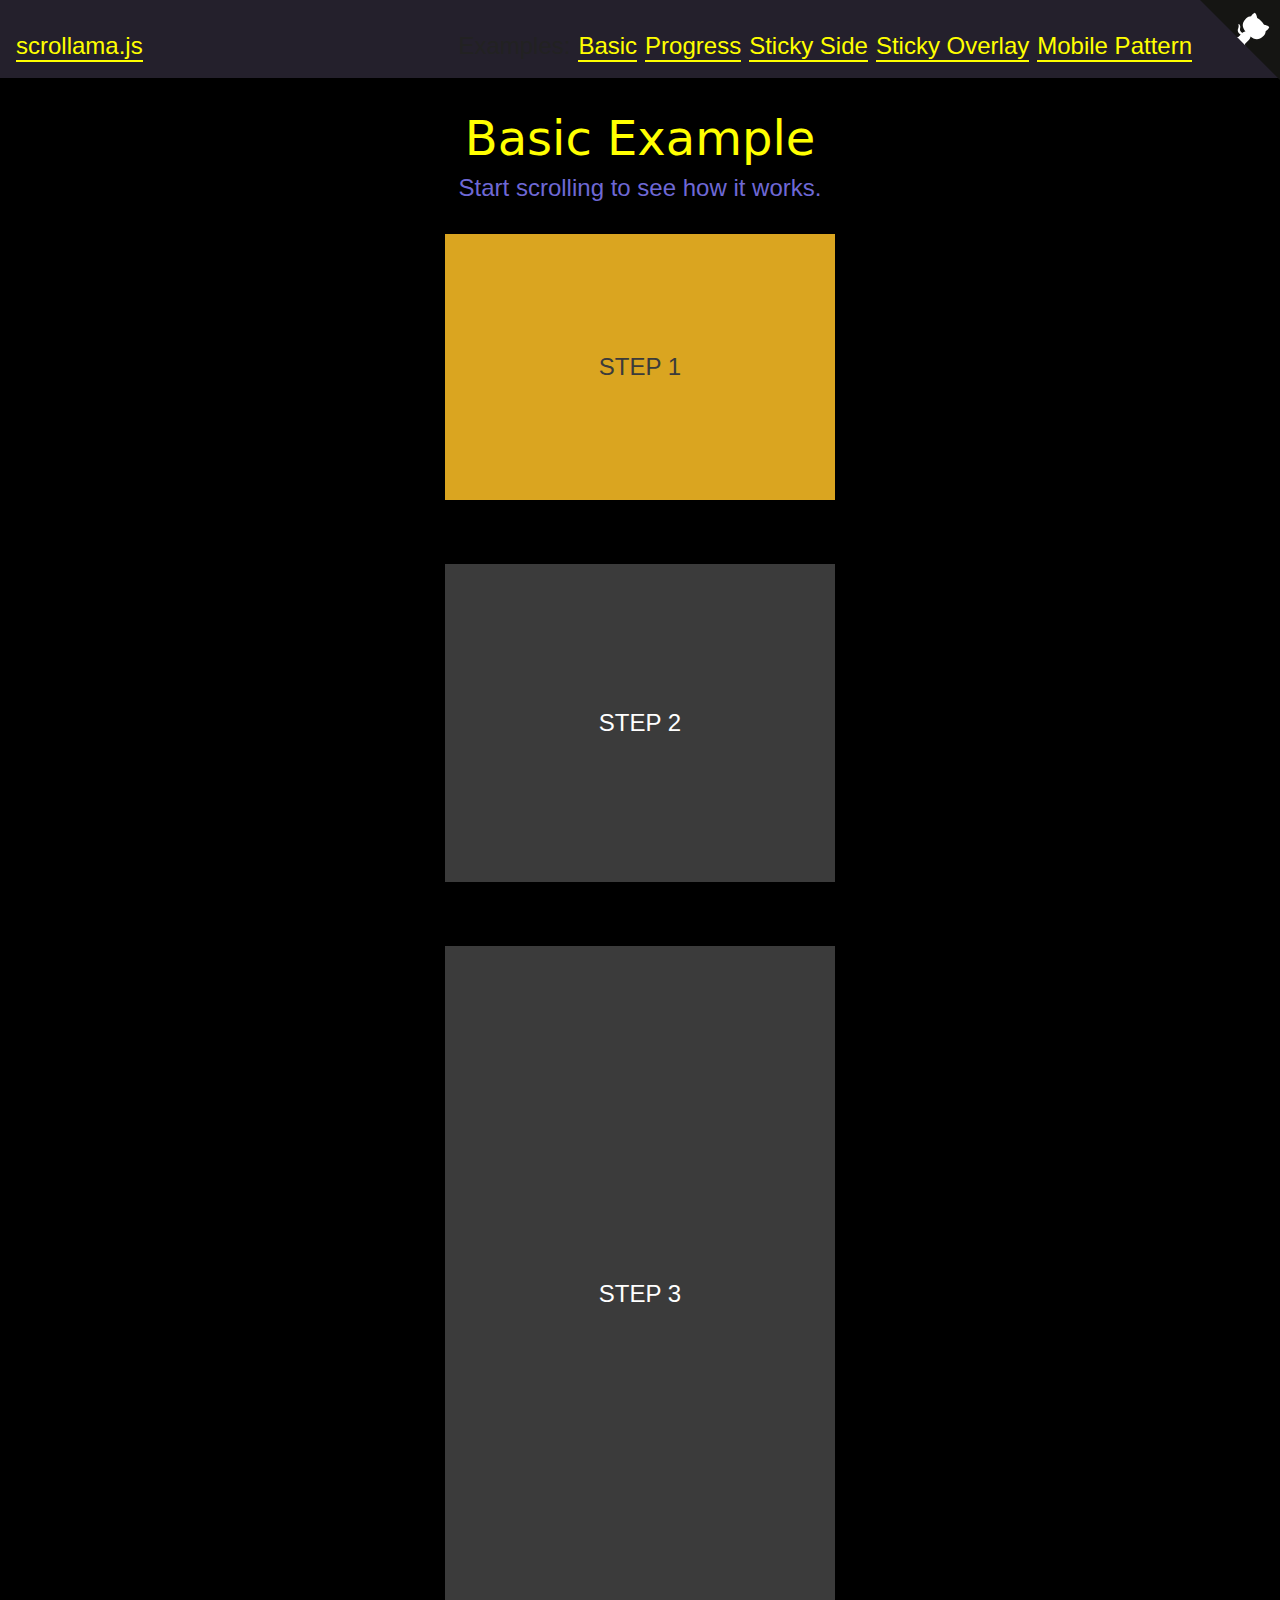
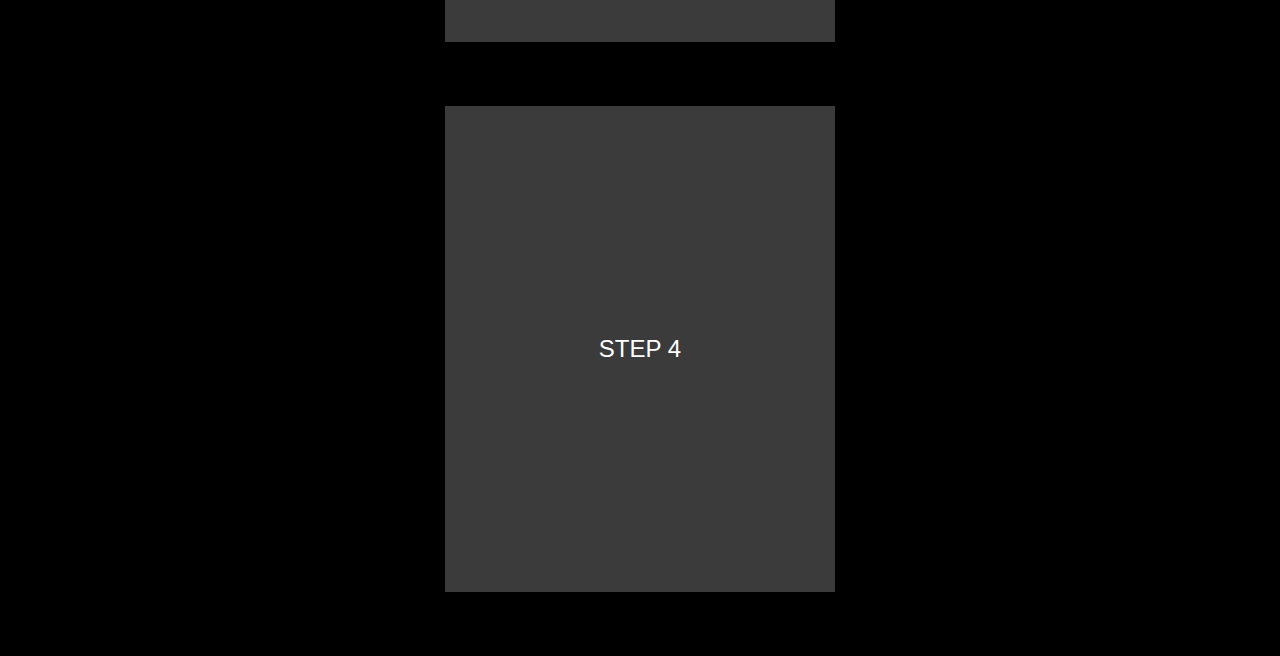
<file: docs/basic/index.html>
<!DOCTYPE html>
<html>

<head>
	<meta charset="utf-8" />
	<meta http-equiv="X-UA-Compatible" content="IE=edge" />
	<title>Scrollama: Basic Example</title>
	<meta name="description" content="Scrollama: Basic Example" />
	<meta name="viewport" content="width=device-width, initial-scale=1" />
	<link rel="stylesheet" href="../style.css" />
	<style>
		#scrolly {
			position: relative;
		}

		article {
			position: relative;
			padding: 0 1rem;
			margin: 0 auto;
			width: 33%;
		}

		.step {
			margin: 2rem auto 4rem auto;
			background-color: #3b3b3b;
			color: #fff;
		}

		.step.is-active {
			background-color: goldenrod;
			color: #3b3b3b;
		}

		.step p {
			text-align: center;
			padding: 1rem;
			font-size: 1.5rem;
		}
	</style>
</head>

<body>
	<a href="https://github.com/russellsamora/scrollama" target="_blank" class="github-corner"
		aria-label="View source on GitHub"><svg width="80" height="80" viewBox="0 0 250 250"
			style="fill:#151513; color:#fff; position: absolute; top: 0; border: 0; right: 0;" aria-hidden="true">
			<path d="M0,0 L115,115 L130,115 L142,142 L250,250 L250,0 Z"></path>
			<path
				d="M128.3,109.0 C113.8,99.7 119.0,89.6 119.0,89.6 C122.0,82.7 120.5,78.6 120.5,78.6 C119.2,72.0 123.4,76.3 123.4,76.3 C127.3,80.9 125.5,87.3 125.5,87.3 C122.9,97.6 130.6,101.9 134.4,103.2"
				fill="currentColor" style="transform-origin: 130px 106px;" class="octo-arm"></path>
			<path
				d="M115.0,115.0 C114.9,115.1 118.7,116.5 119.8,115.4 L133.7,101.6 C136.9,99.2 139.9,98.4 142.2,98.6 C133.8,88.0 127.5,74.4 143.8,58.0 C148.5,53.4 154.0,51.2 159.7,51.0 C160.3,49.4 163.2,43.6 171.4,40.1 C171.4,40.1 176.1,42.5 178.8,56.2 C183.1,58.6 187.2,61.8 190.9,65.4 C194.5,69.0 197.7,73.2 200.1,77.6 C213.8,80.2 216.3,84.9 216.3,84.9 C212.7,93.1 206.9,96.0 205.4,96.6 C205.1,102.4 203.0,107.8 198.3,112.5 C181.9,128.9 168.3,122.5 157.7,114.1 C157.9,116.9 156.7,120.9 152.7,124.9 L141.0,136.5 C139.8,137.7 141.6,141.9 141.8,141.8 Z"
				fill="currentColor" class="octo-body"></path>
		</svg></a>
	<main>
		<nav>
			<a href="https://github.com/russellsamora/scrollama">scrollama.js</a>
			<div class="nav__examples">
				<p>Examples:</p>
				<a href="https://russellsamora.github.io/scrollama/basic">Basic</a>
				<a href="https://russellsamora.github.io/scrollama/progress">Progress</a>
				<a href="https://russellsamora.github.io/scrollama/sticky-side">Sticky Side</a>
				<a href="https://russellsamora.github.io/scrollama/sticky-overlay">Sticky Overlay</a>
				<a href="https://russellsamora.github.io/scrollama/mobile-pattern">Mobile Pattern</a>
			</div>
		</nav>
		<section id="intro">
			<h1 class="intro__hed">Basic Example</h1>
			<p class="intro__dek">
				Start scrolling to see how it works.
			</p>
		</section>
		<section id="scrolly">
			<article>
				<div class="step" data-step="1">
					<p>STEP 1</p>
				</div>
				<div class="step" data-step="2">
					<p>STEP 2</p>
				</div>
				<div class="step" data-step="3">
					<p>STEP 3</p>
				</div>
				<div class="step" data-step="4">
					<p>STEP 4</p>
				</div>
			</article>
		</section>
		<section id="outro"></section>
	</main>

	<script src="../scrollama.min.js"></script>
	<script>
		var scrolly = document.querySelector("#scrolly");
		var article = scrolly.querySelector("article");
		var step = article.querySelectorAll(".step");

		// initialize the scrollama
		var scroller = scrollama();

		// scrollama event handlers
		function handleStepEnter(response) {
			// response = { element, direction, index }
			console.log(response);
			// add to color to current step
			response.element.classList.add("is-active");
		}

		function handleStepExit(response) {
			// response = { element, direction, index }
			console.log(response);
			// remove color from current step
			response.element.classList.remove("is-active");
		}

		function init() {
			// set random padding for different step heights (not required)
			step.forEach(function (step) {
				var v = 100 + Math.floor((Math.random() * window.innerHeight) / 4);
				step.style.padding = v + "px 0px";
			});

			// 1. setup the scroller with the bare-bones options
			// 		this will also initialize trigger observations
			// 2. bind scrollama event handlers (this can be chained like below)
			scroller
				.setup({
					step: "#scrolly article .step",
					debug: false,
					offset: 0.5
				})
				.onStepEnter(handleStepEnter)
				.onStepExit(handleStepExit);

		}

		// kick things off
		init();
	</script>
</body>

</html>
</file>
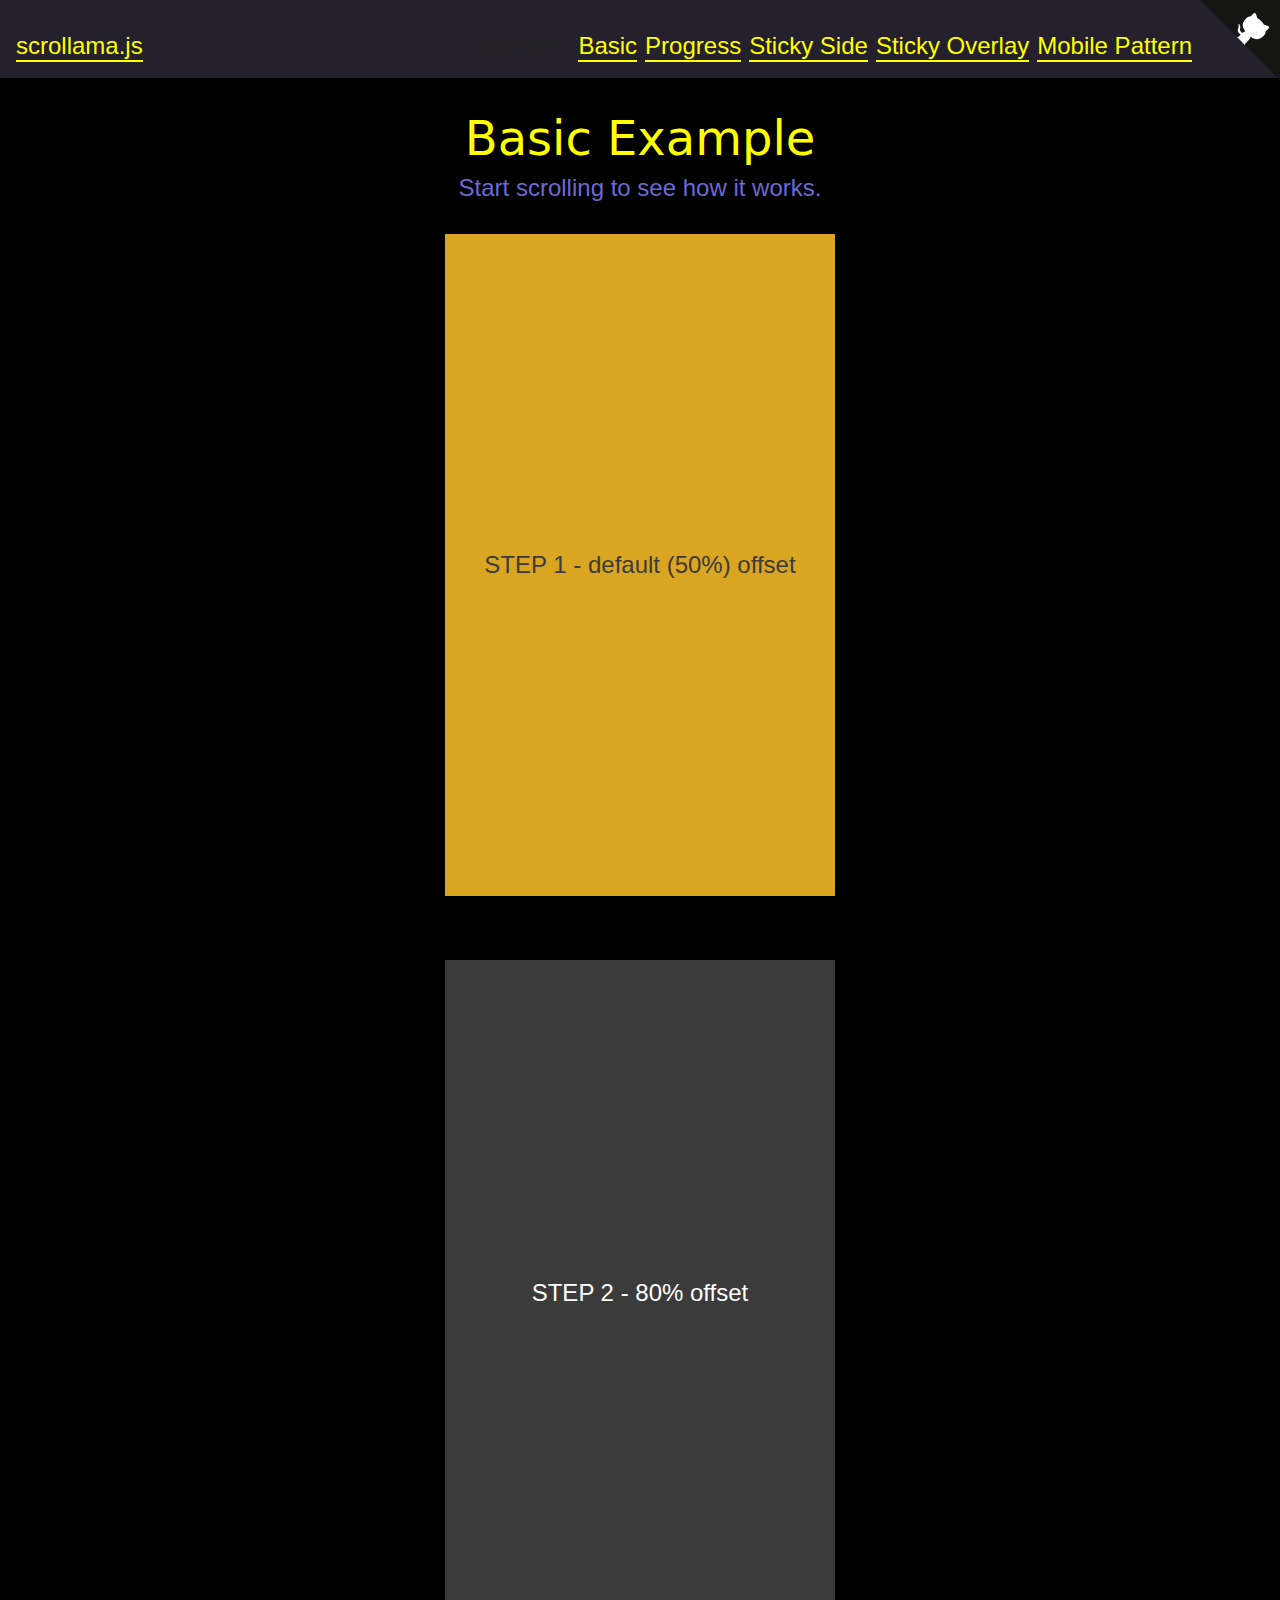
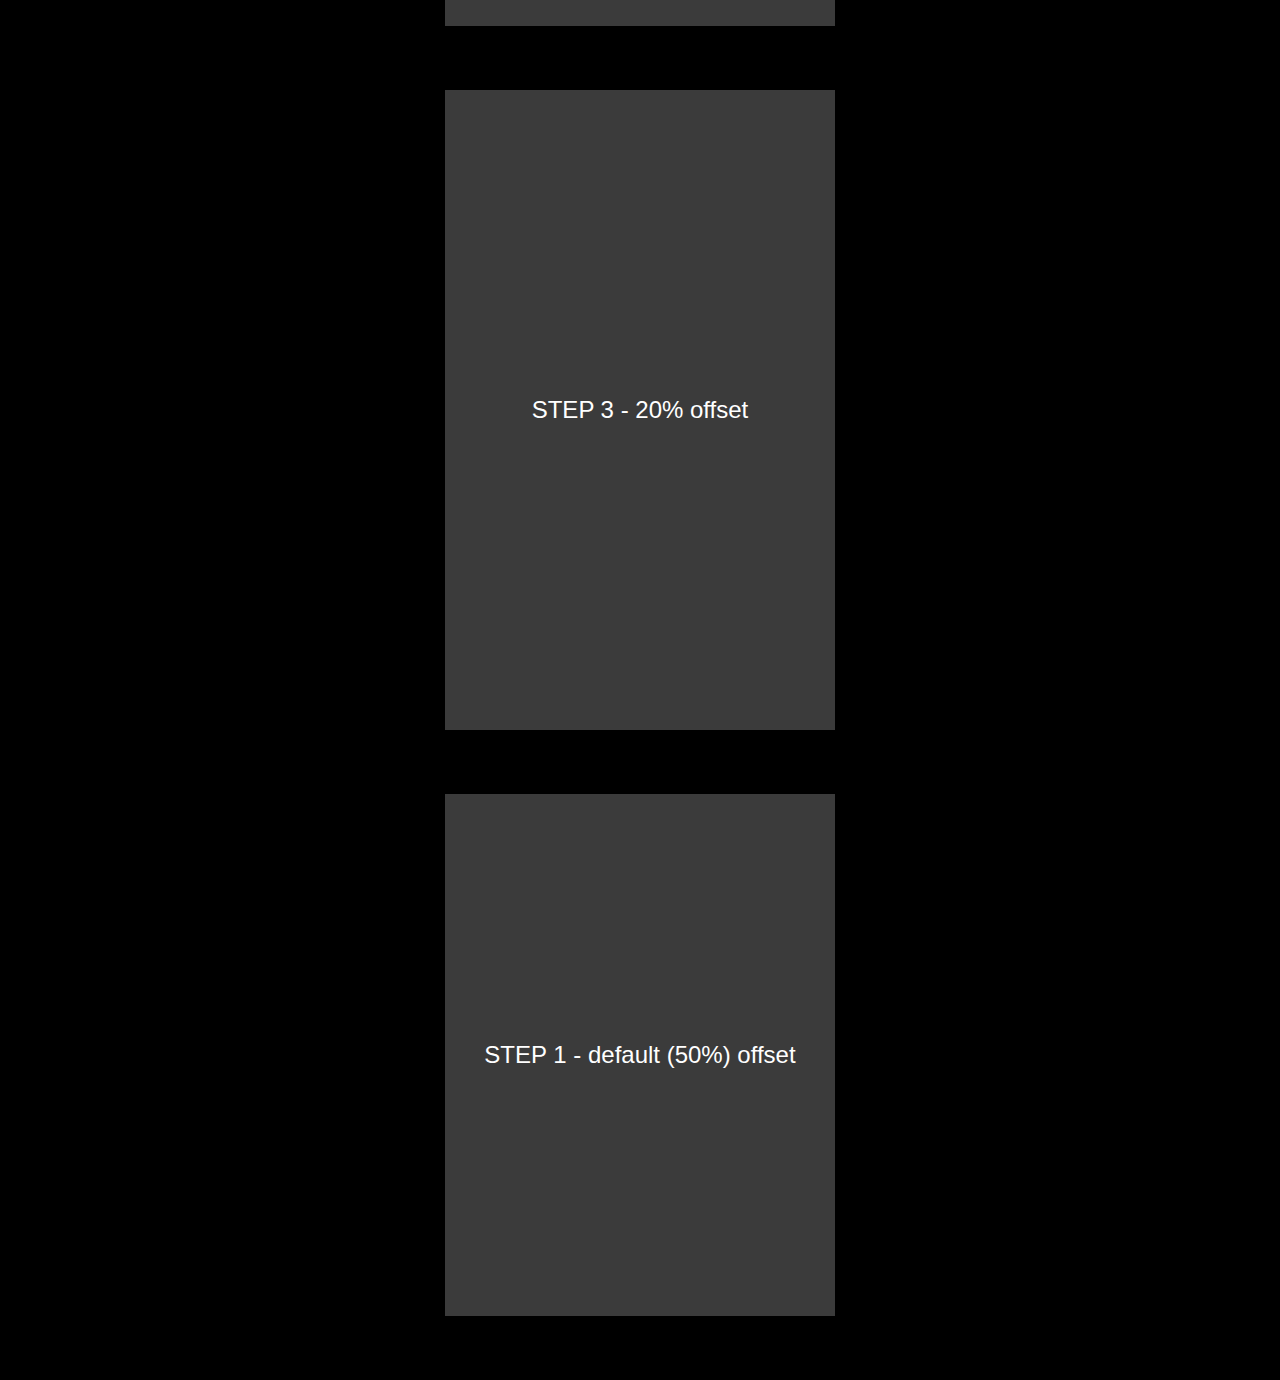
<file: docs/custom-offset/index.html>
<!DOCTYPE html>
<html>

<head>
	<meta charset="utf-8" />
	<meta http-equiv="X-UA-Compatible" content="IE=edge" />
	<title>Scrollama: Custom Offset Example</title>
	<meta name="description" content="Scrollama: Custom Offset Example" />
	<meta name="viewport" content="width=device-width, initial-scale=1" />
	<link rel="stylesheet" href="../style.css" />
	<style>
		#scrolly {
			position: relative;
		}

		article {
			position: relative;
			padding: 0 1rem;
			margin: 0 auto;
			width: 33%;
		}

		.step {
			margin: 2rem auto 4rem auto;
			background-color: #3b3b3b;
			color: #fff;
		}

		.step.is-active {
			background-color: goldenrod;
			color: #3b3b3b;
		}

		.step p {
			text-align: center;
			padding: 1rem;
			font-size: 1.5rem;
		}
	</style>
</head>

<body>
	<a href="https://github.com/russellsamora/scrollama" target="_blank" class="github-corner"
		aria-label="View source on GitHub"><svg width="80" height="80" viewBox="0 0 250 250"
			style="fill:#151513; color:#fff; position: absolute; top: 0; border: 0; right: 0;" aria-hidden="true">
			<path d="M0,0 L115,115 L130,115 L142,142 L250,250 L250,0 Z"></path>
			<path
				d="M128.3,109.0 C113.8,99.7 119.0,89.6 119.0,89.6 C122.0,82.7 120.5,78.6 120.5,78.6 C119.2,72.0 123.4,76.3 123.4,76.3 C127.3,80.9 125.5,87.3 125.5,87.3 C122.9,97.6 130.6,101.9 134.4,103.2"
				fill="currentColor" style="transform-origin: 130px 106px;" class="octo-arm"></path>
			<path
				d="M115.0,115.0 C114.9,115.1 118.7,116.5 119.8,115.4 L133.7,101.6 C136.9,99.2 139.9,98.4 142.2,98.6 C133.8,88.0 127.5,74.4 143.8,58.0 C148.5,53.4 154.0,51.2 159.7,51.0 C160.3,49.4 163.2,43.6 171.4,40.1 C171.4,40.1 176.1,42.5 178.8,56.2 C183.1,58.6 187.2,61.8 190.9,65.4 C194.5,69.0 197.7,73.2 200.1,77.6 C213.8,80.2 216.3,84.9 216.3,84.9 C212.7,93.1 206.9,96.0 205.4,96.6 C205.1,102.4 203.0,107.8 198.3,112.5 C181.9,128.9 168.3,122.5 157.7,114.1 C157.9,116.9 156.7,120.9 152.7,124.9 L141.0,136.5 C139.8,137.7 141.6,141.9 141.8,141.8 Z"
				fill="currentColor" class="octo-body"></path>
		</svg></a>
	<main>
		<nav>
			<a href="https://github.com/russellsamora/scrollama">scrollama.js</a>
			<div class="nav__examples">
				<p>Examples:</p>
				<a href="https://russellsamora.github.io/scrollama/basic">Basic</a>
				<a href="https://russellsamora.github.io/scrollama/progress">Progress</a>
				<a href="https://russellsamora.github.io/scrollama/sticky-side">Sticky Side</a>
				<a href="https://russellsamora.github.io/scrollama/sticky-overlay">Sticky Overlay</a>
				<a href="https://russellsamora.github.io/scrollama/mobile-pattern">Mobile Pattern</a>
			</div>
		</nav>
		<section id="intro">
			<h1 class="intro__hed">Basic Example</h1>
			<p class="intro__dek">
				Start scrolling to see how it works.
			</p>
		</section>
		<section id="scrolly">
			<article>
				<div class="step" data-step="1">
					<p>STEP 1 - default (50%) offset</p>
				</div>
				<div class="step" data-step="2" data-offset="0.8">
					<p>STEP 2 - 80% offset</p>
				</div>
				<div class="step" data-step="3" data-offset="0.2">
					<p>STEP 3 - 20% offset</p>
				</div>
				<div class="step" data-step="4">
					<p>STEP 1 - default (50%) offset</p>
				</div>
			</article>
		</section>
		<section id="outro"></section>
	</main>

	<script src="../scrollama.min.js"></script>
	<script>
		var scrolly = document.querySelector("#scrolly");
		var article = scrolly.querySelector("article");
		var step = article.querySelectorAll(".step");

		// initialize the scrollama
		var scroller = scrollama();

		// scrollama event handlers
		function handleStepEnter(response) {
			// response = { element, direction, index }
			console.log(response);
			// add to color to current step
			response.element.classList.add("is-active");
		}

		function handleStepExit(response) {
			// response = { element, direction, index }
			console.log(response);
			// remove color from current step
			response.element.classList.remove("is-active");
		}

		function init() {
			// set random padding for different step heights (not required)
			step.forEach(function (step) {
				var v = 100 + Math.floor((Math.random() * window.innerHeight) / 4);
				step.style.padding = v + "px 0px";
			});

			// 1. setup the scroller with the bare-bones options
			// 		this will also initialize trigger observations
			// 2. bind scrollama event handlers (this can be chained like below)
			scroller
				.setup({
					step: "#scrolly article .step",
					offset: 0.5
				})
				.onStepEnter(handleStepEnter)
				.onStepExit(handleStepExit);

		}

		// kick things off
		init();
	</script>
</body>

</html>
</file>
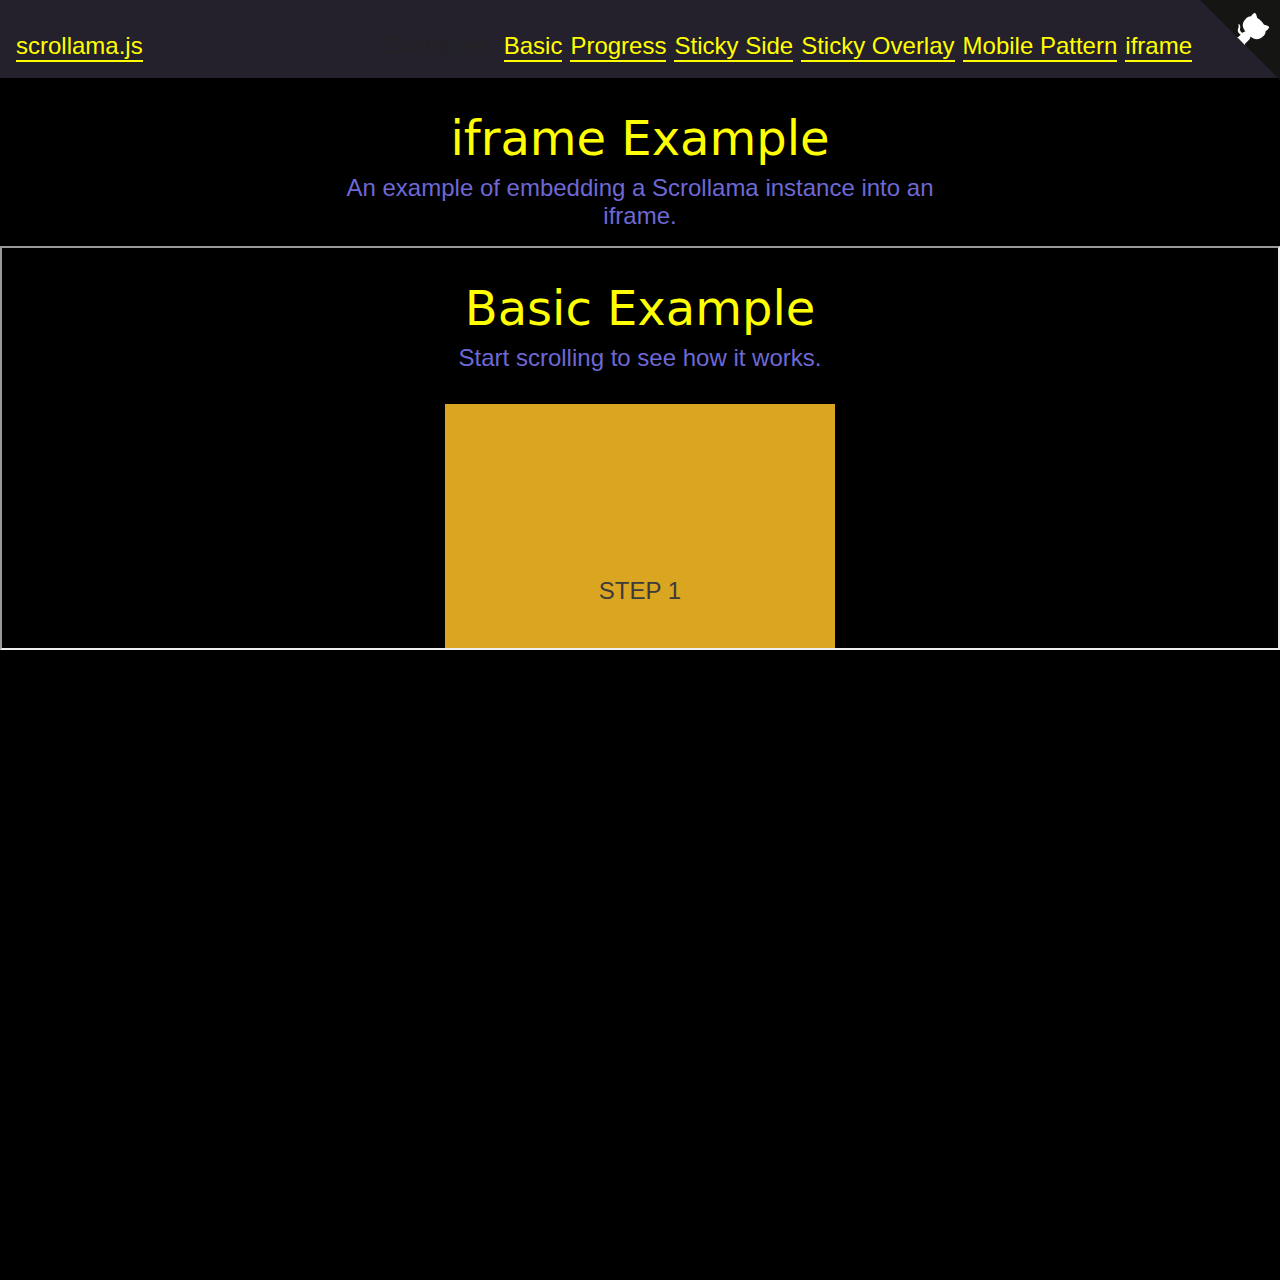
<file: docs/iframe/index.html>
<!DOCTYPE html>
<html>

<head>
	<meta charset="utf-8" />
	<meta http-equiv="X-UA-Compatible" content="IE=edge" />
	<title>Scrollama: iframe Example</title>
	<meta name="description" content="Scrollama: iframe Example" />
	<meta name="viewport" content="width=device-width, initial-scale=1" />
	<link rel="stylesheet" href="../style.css" />
	<style>
		#scrolly {
			position: relative;
		}

		article {
			position: relative;
			padding: 0 1rem;
			margin: 0 auto;
			width: 33%;
		}

		.step {
			margin: 2rem auto 4rem auto;
			background-color: #3b3b3b;
			color: #fff;
		}

		.step.is-active {
			background-color: goldenrod;
			color: #3b3b3b;
		}

		.step p {
			text-align: center;
			padding: 1rem;
			font-size: 1.5rem;
		}
	</style>
</head>

<body>
	<a href="https://github.com/russellsamora/scrollama" target="_blank" class="github-corner"
		aria-label="View source on GitHub"><svg width="80" height="80" viewBox="0 0 250 250"
			style="fill:#151513; color:#fff; position: absolute; top: 0; border: 0; right: 0;" aria-hidden="true">
			<path d="M0,0 L115,115 L130,115 L142,142 L250,250 L250,0 Z"></path>
			<path
				d="M128.3,109.0 C113.8,99.7 119.0,89.6 119.0,89.6 C122.0,82.7 120.5,78.6 120.5,78.6 C119.2,72.0 123.4,76.3 123.4,76.3 C127.3,80.9 125.5,87.3 125.5,87.3 C122.9,97.6 130.6,101.9 134.4,103.2"
				fill="currentColor" style="transform-origin: 130px 106px;" class="octo-arm"></path>
			<path
				d="M115.0,115.0 C114.9,115.1 118.7,116.5 119.8,115.4 L133.7,101.6 C136.9,99.2 139.9,98.4 142.2,98.6 C133.8,88.0 127.5,74.4 143.8,58.0 C148.5,53.4 154.0,51.2 159.7,51.0 C160.3,49.4 163.2,43.6 171.4,40.1 C171.4,40.1 176.1,42.5 178.8,56.2 C183.1,58.6 187.2,61.8 190.9,65.4 C194.5,69.0 197.7,73.2 200.1,77.6 C213.8,80.2 216.3,84.9 216.3,84.9 C212.7,93.1 206.9,96.0 205.4,96.6 C205.1,102.4 203.0,107.8 198.3,112.5 C181.9,128.9 168.3,122.5 157.7,114.1 C157.9,116.9 156.7,120.9 152.7,124.9 L141.0,136.5 C139.8,137.7 141.6,141.9 141.8,141.8 Z"
				fill="currentColor" class="octo-body"></path>
		</svg></a>
	<main>
		<nav>
			<a href="https://github.com/russellsamora/scrollama">scrollama.js</a>
			<div class="nav__examples">
				<p>Examples:</p>
				<a href="https://russellsamora.github.io/scrollama/basic">Basic</a>
				<a href="https://russellsamora.github.io/scrollama/progress">Progress</a>
				<a href="https://russellsamora.github.io/scrollama/sticky-side">Sticky Side</a>
				<a href="https://russellsamora.github.io/scrollama/sticky-overlay">Sticky Overlay</a>
				<a href="https://russellsamora.github.io/scrollama/mobile-pattern">Mobile Pattern</a>
				<a href="https://russellsamora.github.io/scrollama/iframe">iframe</a>
			</div>
		</nav>
		<section id="intro">
			<h1 class="intro__hed">iframe Example</h1>
			<p class="intro__dek">
				An example of embedding a Scrollama instance into an iframe.
			</p>
		</section>
		<section>
			<iframe src="basic.html" width="100%" height="200px" style="height: calc(100vh - 31rem);"
				frameborder="2"></iframe>
		</section>
	</main>

</body>

</html>
</file>
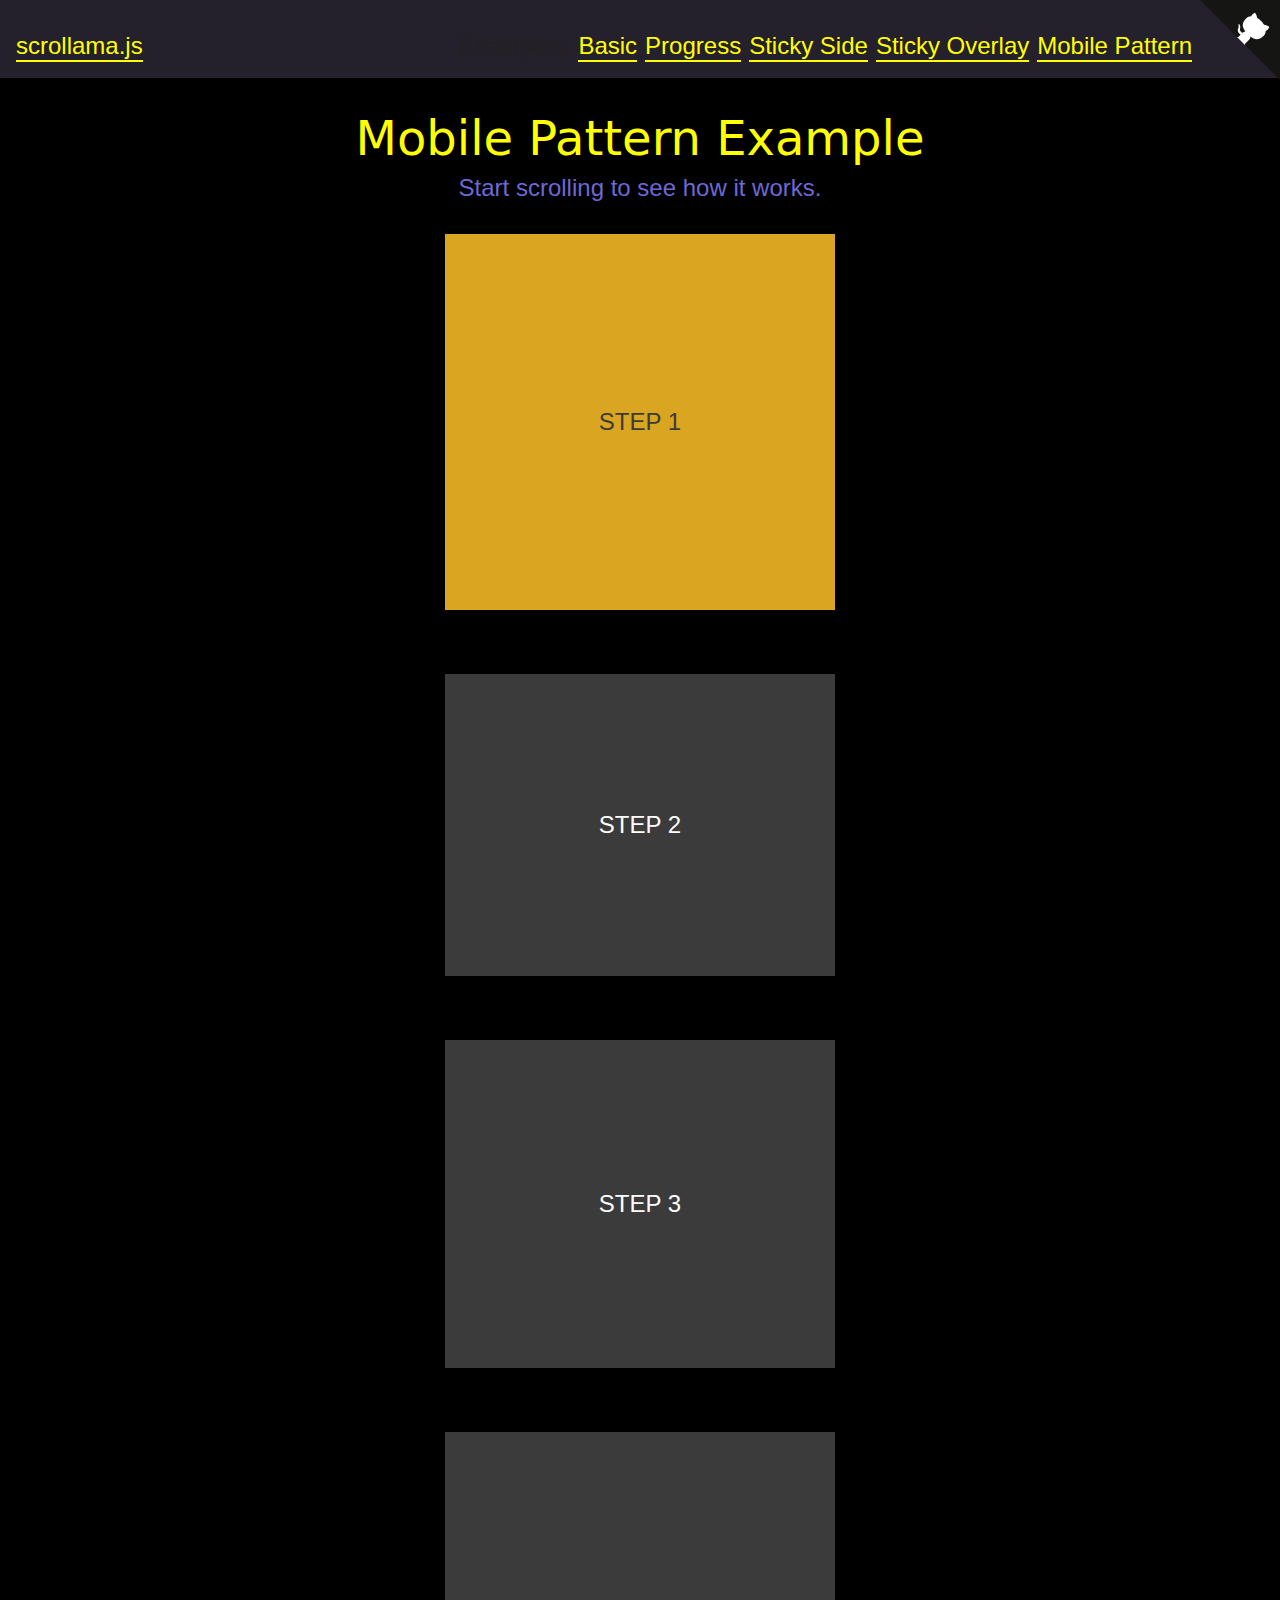
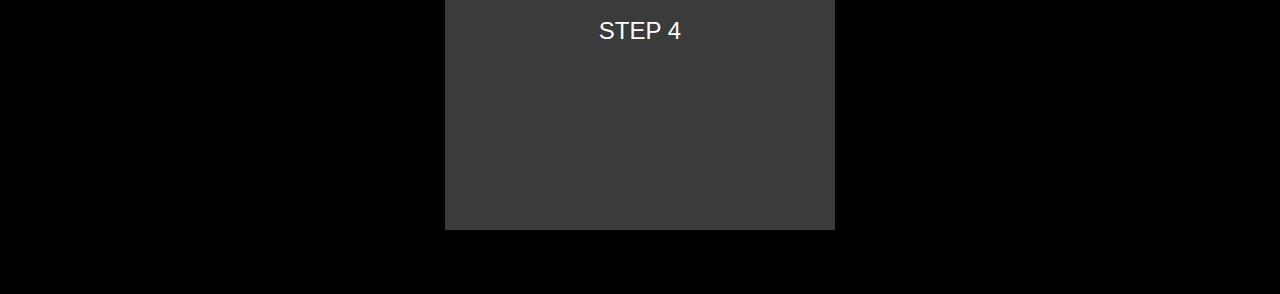
<file: docs/mobile-pattern/index.html>
<!DOCTYPE html>
<html>

<head>
	<meta charset="utf-8" />
	<meta http-equiv="X-UA-Compatible" content="IE=edge" />
	<title>Scrollama: Mobile Pattern Example</title>
	<meta name="description" content="Scrollama: Mobile Pattern Example" />
	<meta name="viewport" content="width=device-width, initial-scale=1" />
	<link rel="stylesheet" href="../style.css" />
	<style>
		#scrolly {
			position: relative;
		}

		article {
			position: relative;
			padding: 0 1rem;
			margin: 0 auto;
			width: 33%;
		}

		.step {
			margin: 2rem auto 4rem auto;
			background-color: #3b3b3b;
			color: #fff;
		}

		.step.is-active {
			background-color: goldenrod;
			color: #3b3b3b;
		}

		.step p {
			text-align: center;
			padding: 1rem;
			font-size: 1.5rem;
		}
	</style>
</head>

<body>
	<a href="https://github.com/russellsamora/scrollama" target="_blank" class="github-corner"
		aria-label="View source on GitHub"><svg width="80" height="80" viewBox="0 0 250 250"
			style="fill:#151513; color:#fff; position: absolute; top: 0; border: 0; right: 0;" aria-hidden="true">
			<path d="M0,0 L115,115 L130,115 L142,142 L250,250 L250,0 Z"></path>
			<path
				d="M128.3,109.0 C113.8,99.7 119.0,89.6 119.0,89.6 C122.0,82.7 120.5,78.6 120.5,78.6 C119.2,72.0 123.4,76.3 123.4,76.3 C127.3,80.9 125.5,87.3 125.5,87.3 C122.9,97.6 130.6,101.9 134.4,103.2"
				fill="currentColor" style="transform-origin: 130px 106px;" class="octo-arm"></path>
			<path
				d="M115.0,115.0 C114.9,115.1 118.7,116.5 119.8,115.4 L133.7,101.6 C136.9,99.2 139.9,98.4 142.2,98.6 C133.8,88.0 127.5,74.4 143.8,58.0 C148.5,53.4 154.0,51.2 159.7,51.0 C160.3,49.4 163.2,43.6 171.4,40.1 C171.4,40.1 176.1,42.5 178.8,56.2 C183.1,58.6 187.2,61.8 190.9,65.4 C194.5,69.0 197.7,73.2 200.1,77.6 C213.8,80.2 216.3,84.9 216.3,84.9 C212.7,93.1 206.9,96.0 205.4,96.6 C205.1,102.4 203.0,107.8 198.3,112.5 C181.9,128.9 168.3,122.5 157.7,114.1 C157.9,116.9 156.7,120.9 152.7,124.9 L141.0,136.5 C139.8,137.7 141.6,141.9 141.8,141.8 Z"
				fill="currentColor" class="octo-body"></path>
		</svg></a>
	<main>
		<nav>
			<a href="https://github.com/russellsamora/scrollama">scrollama.js</a>
			<div class="nav__examples">
				<p>Examples:</p>
				<a href="https://russellsamora.github.io/scrollama/basic">Basic</a>
				<a href="https://russellsamora.github.io/scrollama/progress">Progress</a>
				<a href="https://russellsamora.github.io/scrollama/sticky-side">Sticky Side</a>
				<a href="https://russellsamora.github.io/scrollama/sticky-overlay">Sticky Overlay</a>
				<a href="https://russellsamora.github.io/scrollama/mobile-pattern">Mobile Pattern</a>
			</div>
		</nav>
		<section id="intro">
			<h1 class="intro__hed">Mobile Pattern Example</h1>
			<p class="intro__dek">
				Start scrolling to see how it works.
			</p>
		</section>
		<section id="scrolly">
			<article>
				<div class="step" data-step="1">
					<p>STEP 1</p>
				</div>
				<div class="step" data-step="2">
					<p>STEP 2</p>
				</div>
				<div class="step" data-step="3">
					<p>STEP 3</p>
				</div>
				<div class="step" data-step="4">
					<p>STEP 4</p>
				</div>
			</article>
		</section>
		<section id="outro"></section>
	</main>

	<script src="../scrollama.min.js"></script>
	<script>
		var scrolly = document.querySelector("#scrolly");
		var article = scrolly.querySelector("article");
		var step = article.querySelectorAll(".step");

		// initialize the scrollama
		var scroller = scrollama();

		// scrollama event handlers
		function handleStepEnter(response) {
			// response = { element, direction, index }
			console.log(response);
			// add to color to current step
			response.element.classList.add("is-active");
		}

		function handleStepExit(response) {
			// response = { element, direction, index }
			console.log(response);
			// remove color from current step
			response.element.classList.remove("is-active");
		}

		function init() {
			// set random padding for different step heights (not required)
			step.forEach(function (step) {
				var v = 100 + Math.floor((Math.random() * window.innerHeight) / 4);
				step.style.padding = v + "px 0px";
			});

			// find the halfway point of the initial viewport height
			// (it changes on mobile, but by just using the initial value
			// you remove jumpiness on scroll direction change)
			var midpoint = Math.floor(window.innerHeight * 0.5) + "px";
			// 1. setup the scroller with the bare-bones options
			// 		this will also initialize trigger observations
			// 2. bind scrollama event handlers (this can be chained like below)
			scroller
				.setup({
					step: "#scrolly article .step",
					debug: false,
					offset: midpoint
				})
				.onStepEnter(handleStepEnter)
				.onStepExit(handleStepExit);
		}

		// kick things off
		init();
	</script>
</body>

</html>
</file>
<file: docs/style.css>
* {
  box-sizing: border-box;
}

html,
body {
  margin: 0;
  padding: 0;
}

body {
  font-family: -apple-system, BlinkMacSystemFont, 'Segoe UI', Roboto, Oxygen,
    Ubuntu, Cantarell, 'Open Sans', 'Helvetica Neue', sans-serif;
  min-height: 1280px;
  color: #222222;
  background-color: #000000;
  font-size: 24px;
}

p,
h1,
h2,
h3,
h4,
a {
  margin: 0;
  font-weight: 400;
}

a,
a:visited,
a:hover {
  color: #ffff00;
  text-decoration: none;
  border-bottom: 2px solid currentColor;
}

nav {
  display: -webkit-box;
  display: -ms-flexbox;
  display: flex;
  -webkit-box-align: baseline;
  -ms-flex-align: baseline;
  align-items: baseline;
  -webkit-box-pack: justify;
  -ms-flex-pack: justify;
  justify-content: space-between;
  background: #24202c;
  padding: 1rem;
  padding-right: 5rem;
  -ms-flex-wrap: wrap;
  flex-wrap: wrap;
}

.nav__examples {
  display: -webkit-box;
  display: -ms-flexbox;
  display: flex;
  -webkit-box-align: baseline;
  -ms-flex-align: baseline;
  align-items: baseline;
  -ms-flex-wrap: wrap;
  flex-wrap: wrap;
  margin-top: 1rem;
}

.nav__examples > * {
  margin-right: 0.5rem;
}

#intro {
  max-width: 40rem;
  margin: 1rem auto;
  text-align: center;
}



.intro__hed {
  font-family: "Honk", system-ui;
  font-optical-sizing: auto;
  font-weight: 100;
  font-style: normal;
  font-variation-settings:
    "MORF" 16,
    "SHLN" 10;
  font-size: 2em;
  margin: 2rem auto 0.5rem auto;
  color: #ffff00;
}

.intro__dek {
  font-family: "Geo", sans-serif;
  font-weight: 400;
  font-style: normal;
  color: #6e68d5;
}

#scrolly-video {
  /* Makes the video fill its container */
  width: 100%;
  height: 100%;
}


.github-corner:hover .octo-arm {
  animation: octocat-wave 560ms ease-in-out;
}

@keyframes octocat-wave {
  0%,
  100% {
    transform: rotate(0);
  }

  20%,
  60% {
    transform: rotate(-25deg);
  }

  40%,
  80% {
    transform: rotate(10deg);
  }
}

@media (max-width: 500px) {
  .github-corner:hover .octo-arm {
    animation: none;
  }

  .github-corner .octo-arm {
    animation: octocat-wave 560ms ease-in-out;
  }

  #intro {
        padding-left: 1rem;
        padding-right: 1rem;
    }
  .step {
        margin-bottom: 8rem; /* Increased from the default */
}

#intro {
  /* margin-bottom: 320px; */
  margin-bottom: 3rem;
}

#outro {
  height: 640px;
}

@media (min-width: 840px) {
  .nav__examples {
    margin-top: 0;
    margin-left: 2rem;
  }
}
</file>
